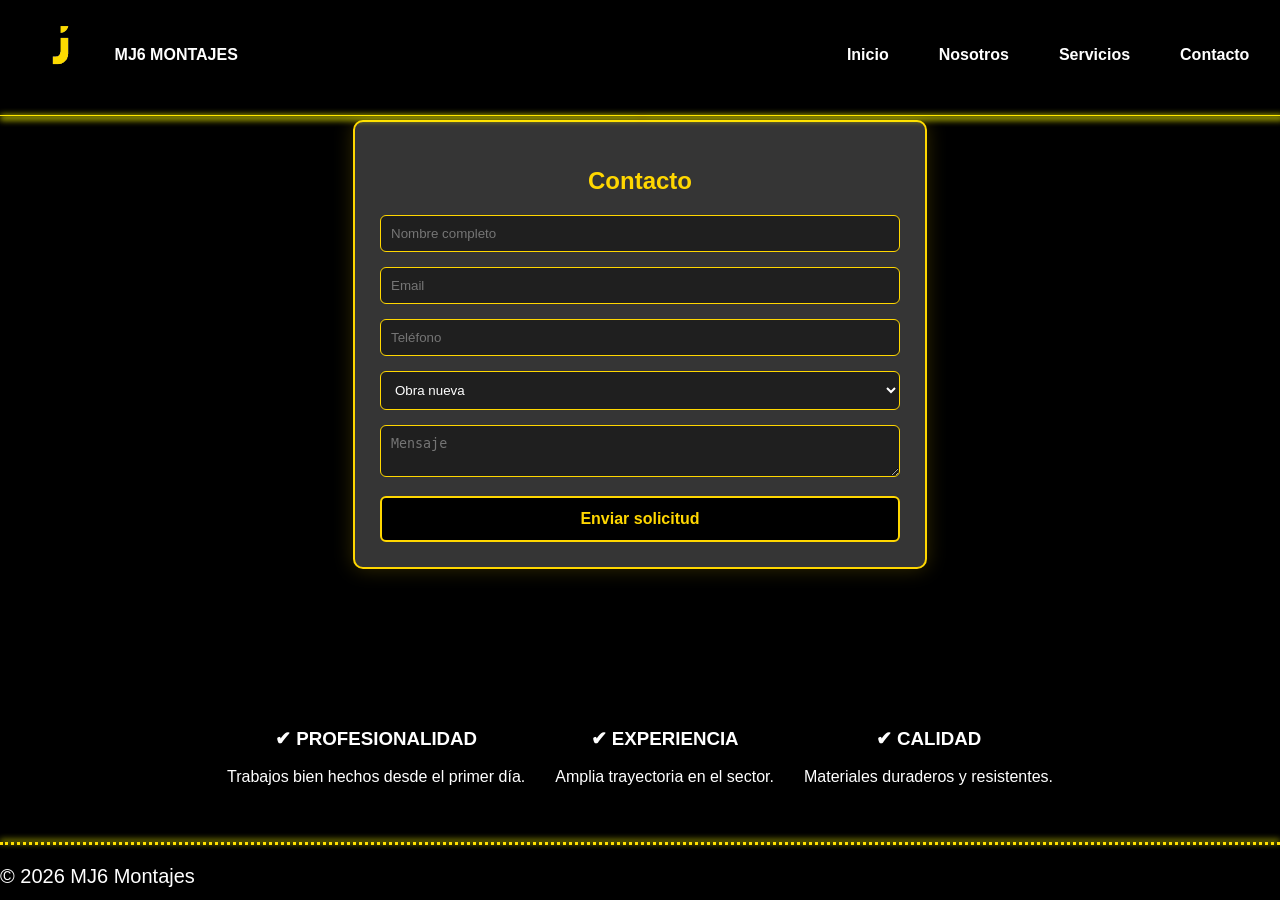
<file: form.html>
<!DOCTYPE html>
<html lang="es">
<head>
<meta charset="UTF-8">
<meta name="viewport" content="width=device-width, initial-scale=1.0">
<title>MJ6 Montajes</title>

<link rel="stylesheet" href="styles_form.css">
<script src="script.js" defer></script>
</head>

<body>

<header class="header">
    <div class="logo-container">
        <img src="MJ16-01.png" class="logo">
        <span class="brand">MJ6 MONTAJES</span>
    </div>

    <nav>
        <ul>
            <li class="button"><a href="index.html">Inicio</a></li>
            <li class="button"><a href="nosotros.html">Nosotros</a></li>
            <li class="button"><a href="servicios.html">Servicios</a></li>
            <li class="button"><a href="contacto.html">Contacto</a></li>
        </ul>
    </nav>
</header>

<!--  FORMULARIO  -->

<section class="form-container">

  <h2 class="form-title">Contacto</h2>

  <form id="constructionForm" action="enviar.php" method="POST">

    <div class="form-group">
      <input type="text" name="name" id="inputName" placeholder="Nombre completo" required class="form-input">
    </div>

    <div class="form-group">
      <input type="email" name="email" id="inputEmail" placeholder="Email" required class="form-input">
    </div>

    <div class="form-group">
      <input type="tel" name="phone" id="inputPhone" placeholder="Teléfono" class="form-input">
    </div>

    <div class="form-group">
      <select name="service" id="selectService" class="form-select">
        <option value="obra_nueva">Obra nueva</option>
        <option value="reforma">Reforma</option>
        <option value="rehabilitacion">Rehabilitación</option>
      </select>
    </div>

    <div class="form-group">
      <textarea name="message" id="textareaMessage" placeholder="Mensaje" class="form-textarea"></textarea>
    </div>

    <button type="submit" class="form-button" id="submitButton">
      Enviar solicitud
    </button>

  </form>
</section>

<!--  BOT  -->

<section class="bot">
    <div>
        <h3>✔ PROFESIONALIDAD</h3>
        <p>Trabajos bien hechos desde el primer día.</p>
    </div>
    <div>
        <h3>✔ EXPERIENCIA</h3>
        <p>Amplia trayectoria en el sector.</p>
    </div>
    <div>
        <h3>✔ CALIDAD</h3>
        <p>Materiales duraderos y resistentes.</p>
    </div>
</section>

<footer>
<p>© 2026 MJ6 Montajes</p>
</footer>

</body>
</html>
</file>
<file: styles_form.css>
body {
    margin: 0;
    background: #000000;
    font-family: 'poppins', sans-serif;
    font-size: 16px;
}

/*  HEADER  */

.header {
    position: fixed;
    width: 98%;
    height: 10%;
    top: -5px;

    display: flex;
    justify-content: space-between;
    align-items: center;

    background: black;
    border-bottom: 1px solid gold;

    padding: 15px 15px;
    z-index: 1;
}

.header::before {
    content: "";
    position: absolute;
    bottom: -5px;
    left: 0;
    width: 100%;
    height: 5px;

    background: conic-gradient(from var(--angulo), gold, yellow, gold, yellow, gold);
    filter: blur(3px);
    opacity: .8;

    animation: girar 2s linear infinite;
}

/* LOGO */

.logo { height: 70px; }

.logo-container {
    display: flex;
    align-items: center;
    gap: 10px;
}

.brand {
    color: white;
    font-weight: bold;
}

/* NAV */

nav ul {
    list-style: none;
    display: flex;
    gap: 10px;
    padding: 0;
    margin: 0;
}

.button a {
    display: block;
    padding: 10px 20px;
    text-decoration: none;
    color: white;
    font-weight: bold;
    transition: 0.3s ease;
}

.button:hover a {
    border: 1px solid gold;
    transform: scale(1.1);
}

/*  SLIDER  */

.slider-box {
    width: 97%;
    height: 500px;
    margin: 8% 0 0 20px;
    overflow: hidden;
}

.slider-box ul {
    display: flex;
    padding: 0;
    width: 100%;
    animation: slide 20s infinite alternate ease-in-out;
}

.slider-box li {
    width: 100%;
    list-style: none;
    position: relative;
}

.slider-box img {
    height: 500px;
    width: 1875px;
}

.text {
    position: absolute;
    text-align: center;
    font-size: xx-large;
    top: 90px;
    color: gold;
    text-shadow: 3px 3px 6px rgba(0, 0, 0, 1);
}

.text h2 {
    font-size: 45px;
    margin-bottom: 35px;
}

.text p {
    margin: 0 150px;
    font-weight: bold;
}

/*  ABOUT  */

.about {
    background-color: gold;
    color: #000000;
    font-size: 20px;
    width: 90%;
    height: 250px;
    margin: auto;
    padding: 2%;
    border: 10px double #353535;
    border-radius: 10px;
    text-align: center;
}

.about p {
    text-align: justify;
}

/*  HISTORY  */

.history {
    white-space: pre-line;
    position: relative;
    display: flex;
    color: #FFFFFF;
    font-size: 18px;
    border: 1px dashed gold;
    padding: 3%;
    align-items: center;
    width: 70%;
    margin-top: 10%;
    margin-bottom: -20%;
    margin-left: 1%;
}

.history::before,
.history::after {
    content: "";
    position: absolute;
    margin-left: -2%;
    width: 20%;
    height: 90%;
    z-index: -1;
    border-radius: 5px;
    opacity: 0.8;
}

.history::before {
    background: conic-gradient(from var(--angulo), gold, yellow, gold, yellow, gold);
    opacity: 0.6;
    animation: girar 2s linear infinite;
    filter: blur(20px);
}

/*  IMAGEN  */

.bh img {
    height: 23%;
    width: 23%;
    border: 1px solid gold;
    position: relative;
    top: -40px;
    left: 76%;
}

/*  BLOQUES  */

.bloque {
    position: relative;
    margin-top: 10%;
}

.ve {
    position: relative;
    width: 70%;
    height: 220px;
    background: #353535;
    border: 3px double gold;
    margin: 5% auto;
    padding: 10px;
    box-sizing: border-box;
    color: #FFFFFF;
}

/* glow animado */
@property --angulo {
    syntax: "<angle>";
    inherits: false;
    initial-value: 0deg;
}

.ve::before,
.ve::after {
    content: "";
    position: absolute;
    width: 100%;
    height: 100%;
    z-index: -2;
    background: conic-gradient(from var(--angulo), gold, yellow, gold, yellow, gold);
    border-radius: 5px;
    animation: girar 2s linear infinite;
}

.ve::after {
    margin-top: -15%;
    z-index: -1;
    filter: blur(10px);
}

/* ajustes específicos */
#vi::before, #vi::after,
#contact::after,
#redes::before,
#redes::after {
    filter: blur(10px);
}

/* redes */
#redes {
    margin-top: -5%;
    display: flex;
    justify-content: space-around;
    align-items: center;
}

#redes a img {
    width: 70px;
}

/*  ANIMACIONES  */

@keyframes girar {
    0% { --angulo: 0deg; }
    100% { --angulo: 360deg; }
}

@keyframes slide {
    0%, 5% { margin-left: 0%; }
    25%, 50% { margin-left: -103%; }
    75%, 100% { margin-left: -203%; }
}


#contenedor,
#contenedor2 {
    display: flex;
    align-items: center;
    gap: 20px;
    opacity: 0;
    transform: translateX(-100px);
}

#contenedor.visible {
    animation: aparecer 1.5s ease-out forwards;
}

#contenedor2.visible {
    animation: aparecer2 1.5s ease-out forwards;
}

@keyframes aparecer {
    from { opacity: 0; transform: translateX(-100px); }
    to { opacity: 1; transform: translateX(0); }
}

@keyframes aparecer2 {
    from { opacity: 0; transform: translateX(100px); }
    to { opacity: 1; transform: translateX(0); }
}

/*  BOT  */

.bot {
    display: flex;
    justify-content: center;
    margin-top: 100px;
    gap: 30px;
    padding: 40px;
    text-align: center;
    color: #FFFFFF;
}

/*  FOOTER  */

footer {
    position: relative;
    height: 50px;
    background-color: #000000;
    font-size: 20px;
    color: #FFFFFF;
    border-top: 3px dotted gold;
}

footer::before {
    content: "";
    position: absolute;
    top: -5px;
    width: 100%;
    height: 3px;

    background: conic-gradient(from var(--angulo), gold, yellow, gold, yellow, gold);
    filter: blur(3px);
    opacity: .8;

    animation: girar 2s linear infinite;
}

/*  FORMULARIO  */

.form-container {
    background: #353535;
    color: #ffffff;
    padding: 25px;
    max-width: 520px;

    margin: 120px auto 60px auto;

    border: 2px solid gold;
    border-radius: 10px;

    box-shadow: 0 0 20px rgba(255, 215, 0, 0.2);
}

.form-title {
    text-align: center;
    color: gold;
    margin-bottom: 20px;
}

.form-group {
    margin-bottom: 15px;
}

.form-label {
    display: block;
    font-weight: bold;
    margin-bottom: 5px;
    color: #ffffff;
}

.form-input,
.form-select,
.form-textarea {
    width: 100%;
    padding: 10px;

    background: #1f1f1f;
    color: #ffffff;

    border: 1px solid gold;
    border-radius: 6px;

    box-sizing: border-box;
}

.form-input:focus,
.form-select:focus,
.form-textarea:focus {
    outline: none;
    border-color: yellow;
    box-shadow: 0 0 8px rgba(255, 215, 0, 0.4);
}

.form-button {
    width: 100%;
    padding: 12px;

    background: black;
    color: gold;

    border: 2px solid gold;
    border-radius: 6px;

    cursor: pointer;
    font-size: 16px;
    transition: 0.3s ease;
}

.form-button:hover {
    background: gold;
    color: black;
}

#submitButton {
    font-weight: bold;
}
</file>
